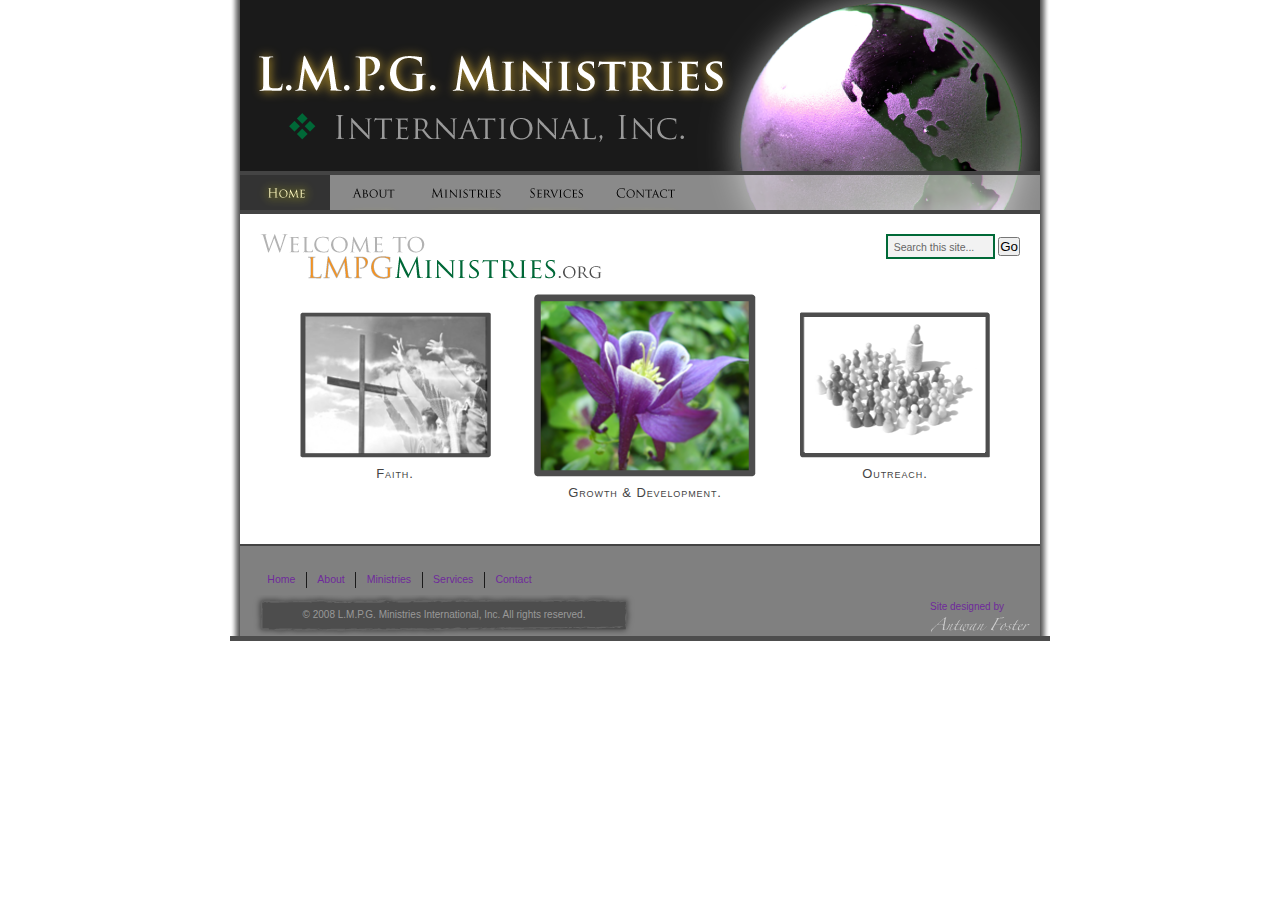
<file: index.html>
<!DOCTYPE html PUBLIC "-//W3C//DTD XHTML 1.0 Transitional//EN" "http://www.w3.org/TR/xhtml1/DTD/xhtml1-transitional.dtd">

<html xmlns="http://www.w3.org/1999/xhtml" xml:lang="en" lang="en">
<head>
	<meta http-equiv="content-type" content="text/html; charset=UTF-8" />
	<meta http-equiv="content-language" content="en" />
	
	<meta name="keywords" content="L.M.P.G. Ministries LMPG Ministries Let My People Go Ministries International, Inc. Dr. Darrin Foster">
	<meta name="description" content="Let My People Go! Ministries International, Inc. Darrin Foster founder of LMPG Ministries">
	
	<link rel="shortcut icon" href="favicon.ico" type="image/x-icon" />
	<link rel='stylesheet' type='text/css' media='all' href='css/basic.css' />
	
	<script src="javascripts/prototype.js" type="text/javascript"></script>
	<script src="javascripts/scriptaculous.js" type="text/javascript"></script>

	<title>&ldquo;Let My People Go!&rdquo; Ministries International, Inc.</title>
</head>
<body class="home">
	<div id="lmpg">
		<div id="masthead">
			<h1>LMPG Ministries International, Inc.</h1>
			<ul id="main_nav">
				<li id="home"><a href="index.html"><p>Home</p></a></li>
				<li id="about"><a  href="about.html"><p>About</p></a></li>
				<li id="ministries"><a href="ministries.html"><p>>Ministries</p></a></li>
				<li id="services"><a href="services.html"><p>Services</p></a></li>
				<li id="contact"><a href="contact.html"><p>Contact</p></a></li>
			</ul>
		</div>
		
		<div id="content">
			<div id="pageheading">
				<h2>Welcome To LMPG Ministries.org </h2>
			</div>

			<div id="search">
				<form id="searchform">
					<p><input name="searchInput" id="searchInput" type="text"  value="Search this site..." />
					<input id="goBtn" value="Go" title="Search"type="submit" /></p>
				</form>
			</div>
			
			<div id="concepts">
				<div class="conceptBox smallconceptBox">
					<img alt="Faith" src="images/faith.png" width="191" height="146" />
					<p>Faith.</p>
				</div>
				<div class="conceptBox">
					<img alt="Growth &amp; Development" src="images/flower.png" width="222" height="183" />
					<p>Growth &amp; Development.</p>
				</div>
				<div class="conceptBox smallconceptBox">
					<img alt="Outreach" src="images/outreach.png" width="190" height="146" />
					<p>Outreach.</p>
				</div>
			</div>
			<br />
		</div>
		
		<div id="footer">
			<ul id="footer_nav">
				<li><a class="first" href="index.html">Home</a></li>
				<li><a href="about.html">About</a></li>
				<li><a href="ministries.html">Ministries</a></li>
				<li><a href="services.html">Services</a></li>
				<li><a href="contact.html">Contact</a></li>
			</ul>
			<p id="copyright">&copy; 2008 L.M.P.G. Ministries International, Inc. All rights reserved.</p>
			<a id="stamp" href="http://www.antwanfoster.com" target="_blank">
				<p>Site designed by</p>
				<img alt="Antwan Foster" src="images/stamp3.png" width="100" height="16" />
			</a>
		</div>
	</div>
</body>
</html>
</file>
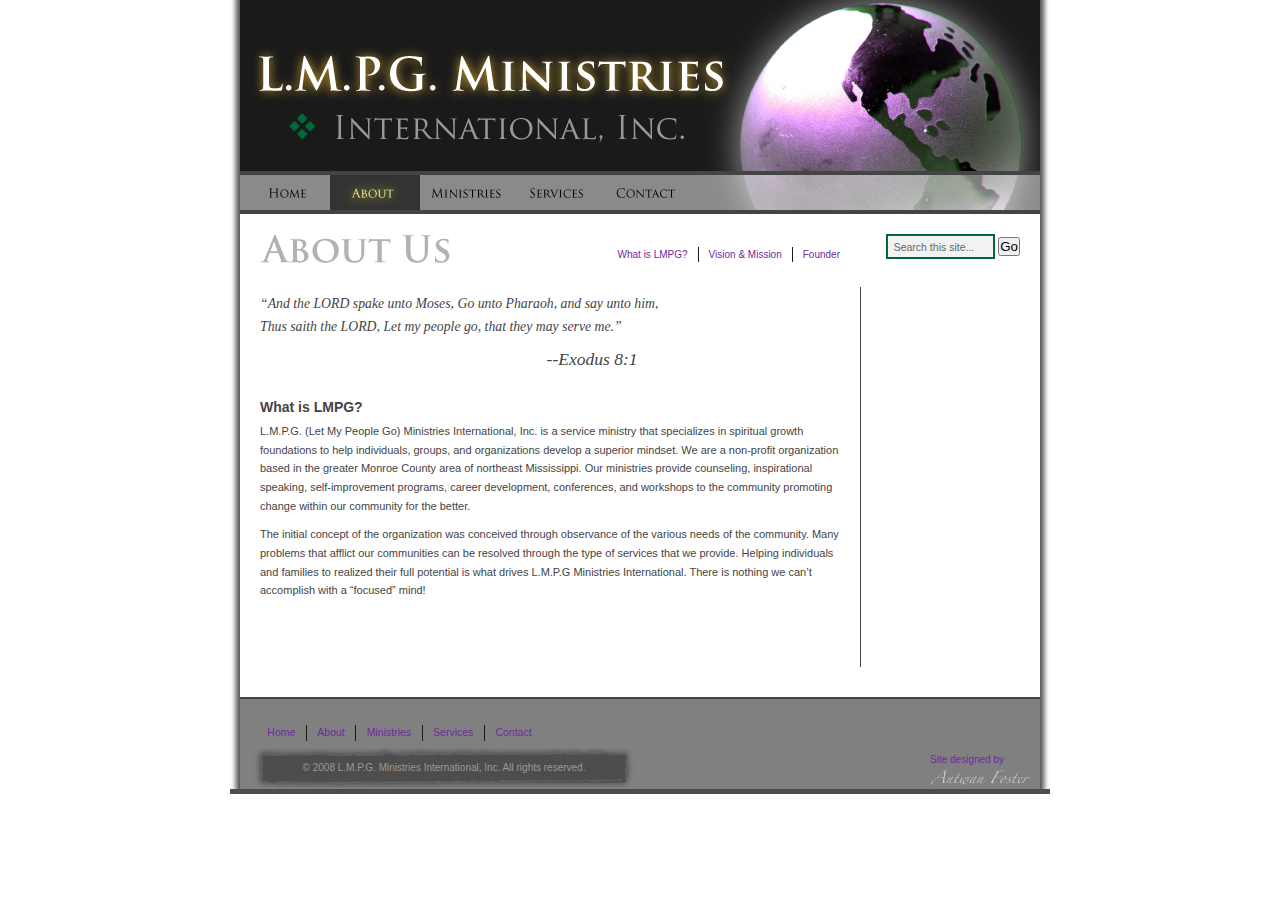
<file: about.html>
<!DOCTYPE html PUBLIC "-//W3C//DTD XHTML 1.0 Transitional//EN" "http://www.w3.org/TR/xhtml1/DTD/xhtml1-transitional.dtd">

<html xmlns="http://www.w3.org/1999/xhtml" xml:lang="en" lang="en">
<head>
	<meta http-equiv="content-type" content="text/html; charset=UTF-8" />
	<meta http-equiv="content-language" content="en" />
	
	<meta name="keywords" content="L.M.P.G. Ministries LMPG Ministries Let My People Go Ministries International, Inc. Dr. Darrin Foster">
	<meta name="description" content="Let My People Go! Ministries International, Inc. Darrin Foster founder of LMPG Ministries">
	
	<link rel="shortcut icon" href="favicon.ico" type="image/x-icon" />
	<link rel='stylesheet' type='text/css' media='all' href='css/basic.css' />
	
	<script src="javascripts/prototype.js" type="text/javascript"></script>
	<script src="javascripts/scriptaculous.js" type="text/javascript"></script>

	<title>&ldquo;Let My People Go!&rdquo; Ministries International, Inc.</title>
</head>
<body class="about">
	<div id="lmpg">
		<div id="masthead">
			<h1>LMPG Ministries International, Inc.</h1>
			<ul id="main_nav">
				<li id="home"><a href="index.html"><p>Home</p></a></li>
				<li id="about"><a  href="about.html"><p>About</p></a></li>
				<li id="ministries"><a href="ministries.html"><p>>Ministries</p></a></li>
				<li id="services"><a href="services.html"><p>Services</p></a></li>
				<li id="contact"><a href="contact.html"><p>Contact</p></a></li>
			</ul>
		</div>
		
		<div id="content">
			<div id="pageheading">
				<h2>About Us</h2>
			</div>

			<div id="search">
				<form id="searchform">
					<p><input name="searchInput" id="searchInput" type="text"  value="Search this site..." />
					<input id="goBtn" value="Go" title="Search"type="submit" /></p>
				</form>
			</div>
			
			<div id="info" class="fixedHeight">
				<ul id="sub_nav">
					<li><a class="first" href="#whatislmpg" onclick="new Effect.Fade('mission');new Effect.Fade('founder');new Effect.Appear('whatislmpg');">What is LMPG?</a></li>
					<li><a href="#mission" onclick="new Effect.Fade('whatislmpg');new Effect.Fade('founder');new Effect.Appear('mission');">Vision &amp; Mission</a></li>
					<li><a href="#founder" onclick="new Effect.Fade('whatislmpg');new Effect.Fade('mission');new Effect.Appear('founder');">Founder</a></li>
				</ul>
				<dl id="scripture" class="section">
					<dd><p>&ldquo;And the LORD spake unto Moses, Go unto Pharaoh, and say unto him, Thus saith the LORD, Let my people go, that they may 
					serve me.&rdquo;</p></dd>
					<dt>--Exodus 8:1</dt>
				</dl>
				<dl id="whatislmpg" class="section">
					<dt>What is LMPG?</dt>
					<dd><p>L.M.P.G. (Let My People Go) Ministries International, Inc. is a service ministry that specializes in spiritual growth foundations to 
					help individuals, groups, and organizations develop a superior mindset.  We are a non-profit organization based in the greater Monroe 
					County area of northeast Mississippi.  Our ministries provide counseling, inspirational speaking, self-improvement programs, career development, 
					conferences, and workshops to the community promoting change within our community for the better.</p></dd>					
					<dd><p> The initial concept of the organization was conceived through observance of the various needs of the community.  Many problems that afflict our 
					communities can be resolved through the type of services that we provide.  Helping individuals and families to realized their full 
					potential is what drives L.M.P.G Ministries International. There is nothing we can’t	accomplish with a &ldquo;focused&rdquo; mind!</p></dd>
				</dl>
				<dl id="mission" class="section" style="display: none;">
					<dt>Vision &amp; Mission</dt>
					<dd><p>LMPG Ministries represents a voice, a vision, and a way.  We are fully persuaded that the future of our youth and world depends on 
					how	seriously we take this voice, this vision, and this way.  The voice is of truth, the vision is for a greater day, and the way is of 
					God, which is the only way. </p></dd>
					<dd><p>Our mission here at LMPG Ministries is to better mankind by making a difference and changing lives through the word of God. We strive
					to establish sustainable self-improvement programs available to the community and provide counseling services to individuals of all ages 
					including services for individuals with chemical dependency issues. We also wish to establish partnerships between counseling agencies 
					and social service groups.  The ministry also aims at providing inspirational and motivational lectures and conferences to the community.</p></dd>
				</dl>
				<dl id="founder" class="section" style="display: none;">
					<dt>Founder &amp; Executive Director</dt>
					<dd><p>Dr. Darrin Foster, D.D. is the gracious founder and servant leader of L.M.P.G.(Let My People Go) Ministries International, Inc. He 
					is a native of Okolona, MS and a graduate of Mississippi State University with a B.S. degree in Educational Psychology and M.S. degree 
					in Counseling.  He also has an honorary Doctor of Divinity from World Christianship Ministries in Fresno, California.  He currently resides in 
					Aberdeen, Mississippi with his wife Julia of 13 years and two sons Gary and Solomon.</p></dd>
					<dd><p>Dr. Foster is a renowned leader of the community.  He counsels by profession and serves as an inspirational and motivational 
					public speaker, a published author of two books, and song writer promoting education.  He also serves as the executive director &amp; 
					leader of LMPG Ministries by making a difference and helping to impact many lives with the word of God. He is a faithful, committed child 
					of God with a vision to better mankind by giving hope to the hopeless, peace to those that don’t have peace in their lives, and joy to the 
					ones that have lost it.  Dr. Foster continually remains active within the community. However, he knows that the only thing that counts is 
					what God is doing through him.  Instead of being focused on active religion, he prefers to focus on an active relationship with our 
					Savior, Jesus the Christ.</p></dd>
				</dl>
			</div>
		</div>
		
		<div id="footer">
			<ul id="footer_nav">
				<li><a class="first" href="index.html">Home</a></li>
				<li><a href="about.html">About</a></li>
				<li><a href="ministries.html">Ministries</a></li>
				<li><a href="services.html">Services</a></li>
				<li><a href="contact.html">Contact</a></li>
			</ul>
			<p id="copyright">&copy; 2008 L.M.P.G. Ministries International, Inc. All rights reserved.</p>
			<a id="stamp" href="http://www.antwanfoster.com" target="_blank">
				<p>Site designed by</p>
				<img alt="Antwan Foster" src="images/stamp3.png" width="100" height="16" />
			</a>
		</div>
	</div>
</body>
</html>
</file>
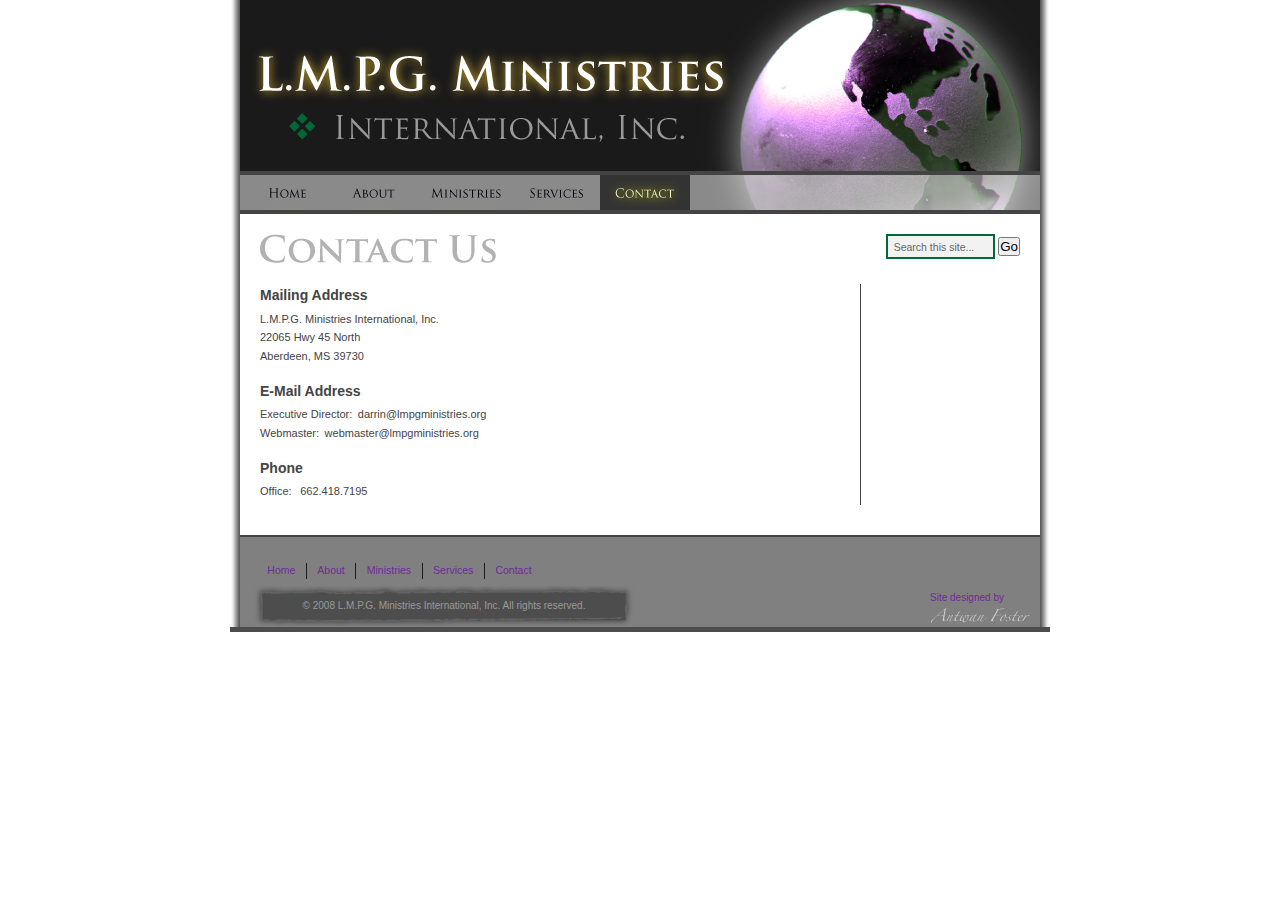
<file: contact.html>
<!DOCTYPE html PUBLIC "-//W3C//DTD XHTML 1.0 Transitional//EN" "http://www.w3.org/TR/xhtml1/DTD/xhtml1-transitional.dtd">

<html xmlns="http://www.w3.org/1999/xhtml" xml:lang="en" lang="en">
<head>
	<meta http-equiv="content-type" content="text/html; charset=UTF-8" />
	<meta http-equiv="content-language" content="en" />
	
	<meta name="keywords" content="L.M.P.G. Ministries LMPG Ministries Let My People Go Ministries International, Inc. Dr. Darrin Foster">
	<meta name="description" content="Let My People Go! Ministries International, Inc. Darrin Foster founder of LMPG Ministries">
	
	<link rel="shortcut icon" href="favicon.ico" type="image/x-icon" />
	<link rel='stylesheet' type='text/css' media='all' href='css/basic.css' />
	
	<script src="javascripts/prototype.js" type="text/javascript"></script>
	<script src="javascripts/scriptaculous.js" type="text/javascript"></script>

	<title>&ldquo;Let My People Go!&rdquo; Ministries International, Inc.</title>
</head>
<body class="contact">
	<div id="lmpg">
		<div id="masthead">
			<h1>LMPG Ministries International, Inc.</h1>
			<ul id="main_nav">
				<li id="home"><a href="index.html"><p>Home</p></a></li>
				<li id="about"><a  href="about.html"><p>About</p></a></li>
				<li id="ministries"><a href="ministries.html"><p>>Ministries</p></a></li>
				<li id="services"><a href="services.html"><p>Services</p></a></li>
				<li id="contact"><a href="contact.html"><p>Contact</p></a></li>
			</ul>
		</div>
		
		<div id="content">
			<div id="pageheading">
				<h2>Contact</h2>
			</div>

			<div id="search">
				<form id="searchform">
					<p><input name="searchInput" id="searchInput" type="text"  value="Search this site..." />
					<input id="goBtn" value="Go" title="Search"type="submit" /></p>
				</form>
			</div>
			
			<div id="info">
				<dl id="mailing_address" class="section">
					<dt>Mailing Address</dt>
					<dd>
						<p>L.M.P.G. Ministries International, Inc.</p>
						<p>22065 Hwy 45 North</p>
						<p>Aberdeen, MS 39730</p>
					</dd>
				</dl>
				<dl id="email" class="section">
					<dt>E-Mail Address</dt>
					<dd>
						<p>Executive Director:<span>darrin@lmpgministries.org</span></p>
						<p>Webmaster:<span>webmaster@lmpgministries.org</span></p>
					</dd>
				</dl>
				<dl id="phone" class="section">
					<dt>Phone</dt>
					<dd>
						<p>Office: <span>662.418.7195</span></p>
					</dd>
				</dl>
			</div>
		</div>
		
		<div id="footer">
			<ul id="footer_nav">
				<li><a class="first" href="index.html">Home</a></li>
				<li><a href="about.html">About</a></li>
				<li><a href="ministries.html">Ministries</a></li>
				<li><a href="services.html">Services</a></li>
				<li><a href="contact.html">Contact</a></li>
			</ul>
			<p id="copyright">&copy; 2008 L.M.P.G. Ministries International, Inc. All rights reserved.</p>
			<a id="stamp" href="http://www.antwanfoster.com" target="_blank">
				<p>Site designed by</p>
				<img alt="Antwan Foster" src="images/stamp3.png" width="100" height="16" />
			</a>
		</div>
	</div>
</body>
</html>
</file>
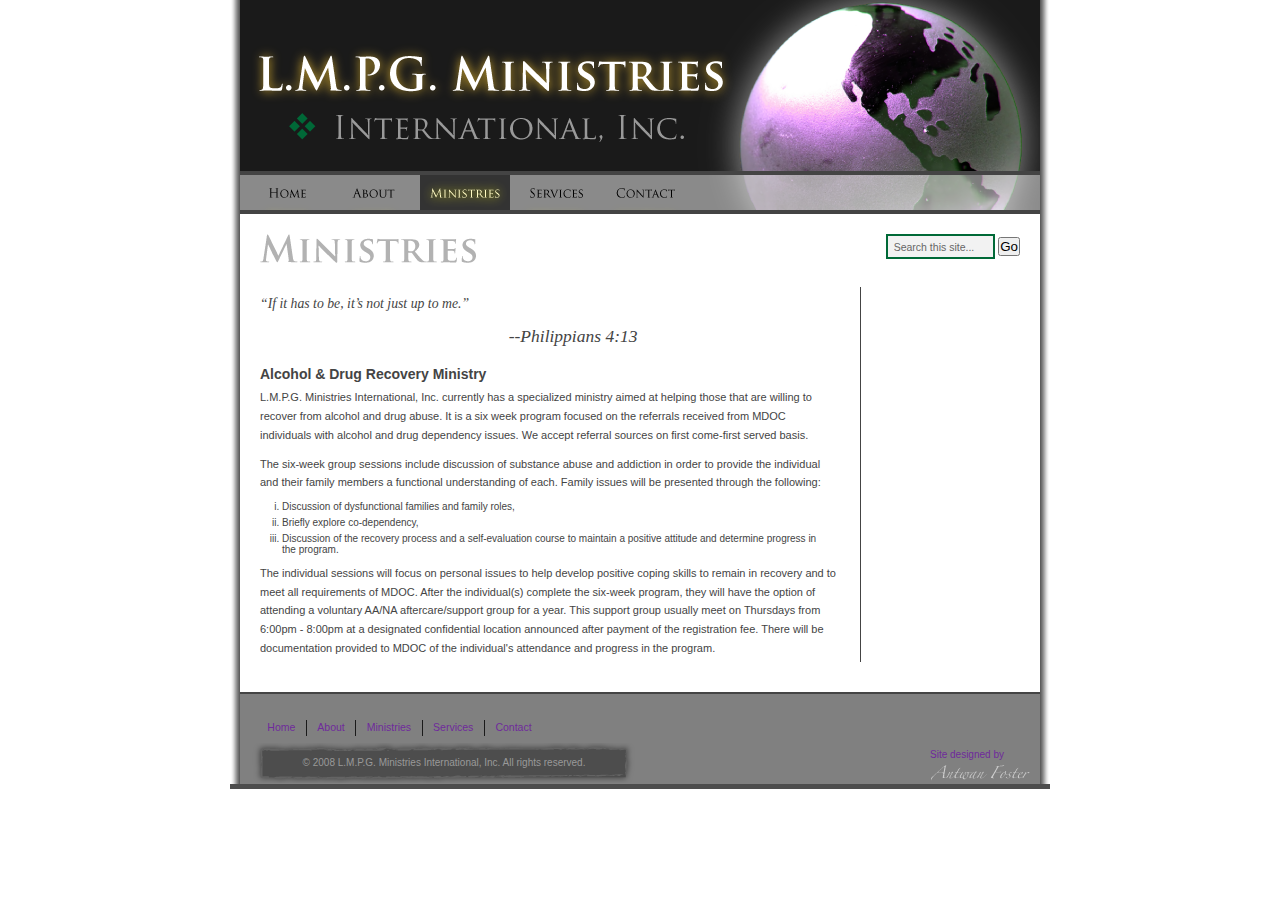
<file: ministries.html>
<!DOCTYPE html PUBLIC "-//W3C//DTD XHTML 1.0 Transitional//EN" "http://www.w3.org/TR/xhtml1/DTD/xhtml1-transitional.dtd">

<html xmlns="http://www.w3.org/1999/xhtml" xml:lang="en" lang="en">
<head>
	<meta http-equiv="content-type" content="text/html; charset=UTF-8" />
	<meta http-equiv="content-language" content="en" />
	
	<meta name="keywords" content="L.M.P.G. Ministries LMPG Ministries Let My People Go Ministries International, Inc. Dr. Darrin Foster">
	<meta name="description" content="Let My People Go! Ministries International, Inc. Darrin Foster founder of LMPG Ministries">
	
	<link rel="shortcut icon" href="favicon.ico" type="image/x-icon" />
	<link rel='stylesheet' type='text/css' media='all' href='css/basic.css' />
	
	<script src="javascripts/prototype.js" type="text/javascript"></script>
	<script src="javascripts/scriptaculous.js" type="text/javascript"></script>

	<title>&ldquo;Let My People Go!&rdquo; Ministries International, Inc.</title>
</head>
<body class="ministries">
	<div id="lmpg">
		<div id="masthead">
			<h1>LMPG Ministries International, Inc.</h1>
			<ul id="main_nav">
				<li id="home"><a href="index.html"><p>Home</p></a></li>
				<li id="about"><a  href="about.html"><p>About</p></a></li>
				<li id="ministries"><a href="ministries.html"><p>>Ministries</p></a></li>
				<li id="services"><a href="services.html"><p>Services</p></a></li>
				<li id="contact"><a href="contact.html"><p>Contact</p></a></li>
			</ul>
		</div>
		
		<div id="content">
			<div id="pageheading">
				<h2>Ministries</h2>
			</div>

			<div id="search">
				<form id="searchform">
					<p><input name="searchInput" id="searchInput" type="text"  value="Search this site..." />
					<input id="goBtn" value="Go" title="Search"type="submit" /></p>
				</form>
			</div>
			
			<div id="info">
				<dl id="scripture" class="section">
					<dd><p>&ldquo;If it has to be, it’s not just up to me.&rdquo;</p></dd>
						<dt>--Philippians 4:13</dt>
				</dl>
				<dl id="adrp" class="section">
					<dt>Alcohol &amp; Drug Recovery Ministry</dt>
					<dd><p>L.M.P.G. Ministries International, Inc. currently has a specialized ministry aimed at helping those that are willing to recover 
					from alcohol and drug abuse.  It is a six week program focused on the referrals received from MDOC individuals with alcohol and drug 
					dependency issues.  We accept referral sources on first come-first served basis. </p></dd>
					<dd><p>The six-week group sessions include discussion of substance abuse and addiction in order to provide the individual
					and their family members a functional understanding of each. Family issues will be presented through the following:</p></dd> 
					<ul class="paragraphList romanList">
						<li>Discussion of dysfunctional families and family roles,</li>
						<li>Briefly explore co-dependency,</li>
						<li>Discussion of the recovery process and a self-evaluation course to maintain a positive attitude and determine progress in the program.</li>
					</ul>					
					<dd><p>The individual sessions will focus on personal issues to help develop positive coping skills to remain in recovery and to meet all requirements
					of MDOC.  After the individual(s) complete the six-week program, they will have the option of attending a voluntary AA/NA aftercare/support group 
					for a year.  This support group usually meet on Thursdays from 6:00pm - 8:00pm at a designated confidential location announced after payment of
					the registration fee.  There will be documentation provided to MDOC of the individual's attendance and progress in the program. </p></dd>
				</dl>
			</div>
		</div>
		
		<div id="footer">
			<ul id="footer_nav">
				<li><a class="first" href="index.html">Home</a></li>
				<li><a href="about.html">About</a></li>
				<li><a href="ministries.html">Ministries</a></li>
				<li><a href="services.html">Services</a></li>
				<li><a href="contact.html">Contact</a></li>
			</ul>
			<p id="copyright">&copy; 2008 L.M.P.G. Ministries International, Inc. All rights reserved.</p>
			<a id="stamp" href="http://www.antwanfoster.com" target="_blank">
				<p>Site designed by</p>
				<img alt="Antwan Foster" src="images/stamp3.png" width="100" height="16" />
			</a>
		</div>
	</div>
</body>
</html>
</file>
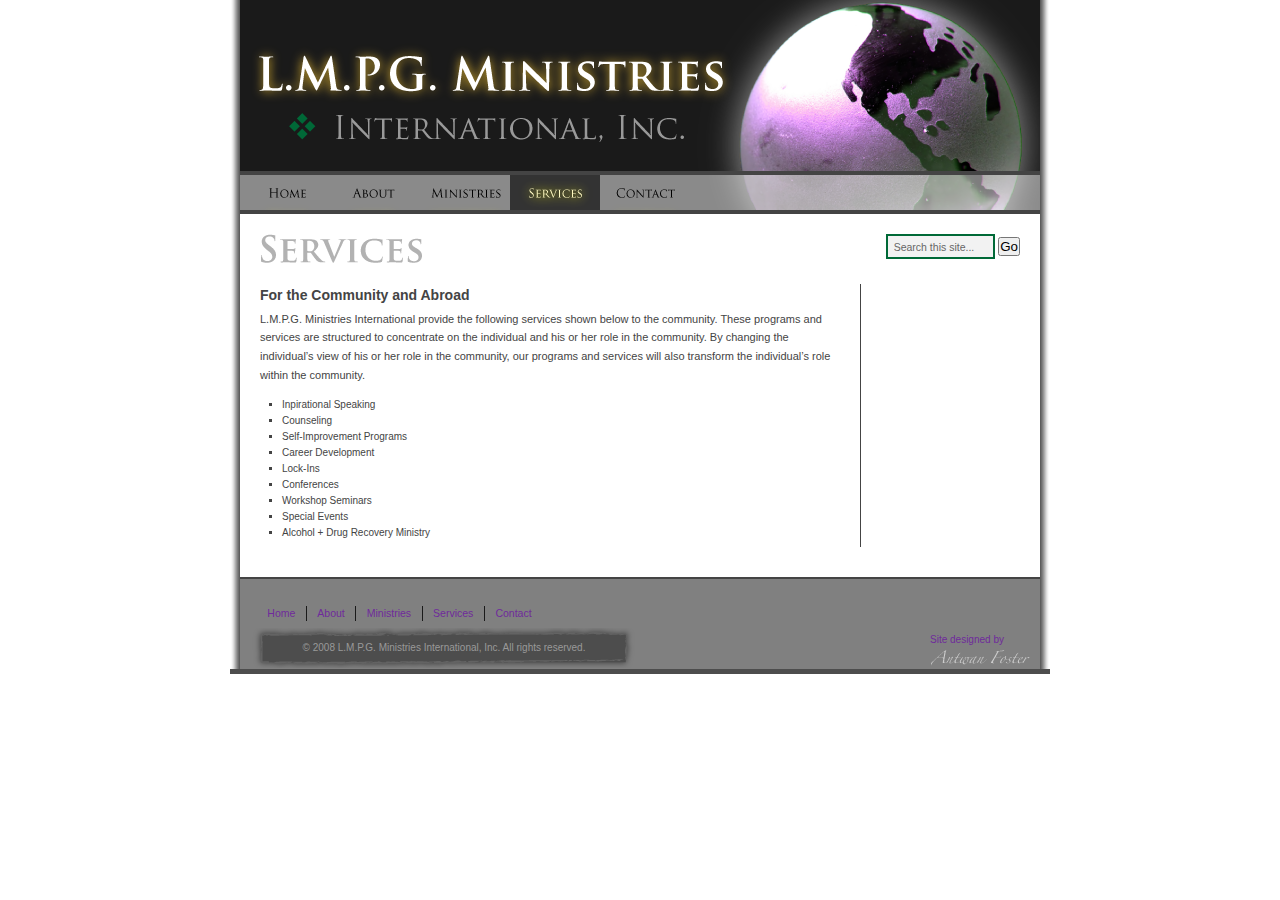
<file: services.html>
<!DOCTYPE html PUBLIC "-//W3C//DTD XHTML 1.0 Transitional//EN" "http://www.w3.org/TR/xhtml1/DTD/xhtml1-transitional.dtd">

<html xmlns="http://www.w3.org/1999/xhtml" xml:lang="en" lang="en">
<head>
	<meta http-equiv="content-type" content="text/html; charset=UTF-8" />
	<meta http-equiv="content-language" content="en" />
	
	<meta name="keywords" content="L.M.P.G. Ministries LMPG Ministries Let My People Go Ministries International, Inc. Dr. Darrin Foster">
	<meta name="description" content="Let My People Go! Ministries International, Inc. Darrin Foster founder of LMPG Ministries">
	
	<link rel="shortcut icon" href="favicon.ico" type="image/x-icon" />
	<link rel='stylesheet' type='text/css' media='all' href='css/basic.css' />
	
	<script src="javascripts/prototype.js" type="text/javascript"></script>
	<script src="javascripts/scriptaculous.js" type="text/javascript"></script>

	<title>&ldquo;Let My People Go!&rdquo; Ministries International, Inc.</title>
</head>
<body class="services">
	<div id="lmpg">
		<div id="masthead">
			<h1>LMPG Ministries International, Inc.</h1>
			<ul id="main_nav">
				<li id="home"><a href="index.html"><p>Home</p></a></li>
				<li id="about"><a  href="about.html"><p>About</p></a></li>
				<li id="ministries"><a href="ministries.html"><p>>Ministries</p></a></li>
				<li id="services"><a href="services.html"><p>Services</p></a></li>
				<li id="contact"><a href="contact.html"><p>Contact</p></a></li>
			</ul>
		</div>
		
		<div id="content">
			<div id="pageheading">
				<h2>Services</h2>
			</div>

			<div id="search">
				<form id="searchform">
					<p><input name="searchInput" id="searchInput" type="text"  value="Search this site..." />
					<input id="goBtn" value="Go" title="Search"type="submit" /></p>
				</form>
			</div>
			
			<div id="info">
				<dl id="services" class="section">
					<dt>For the Community and Abroad</dt>
					<dd><p>L.M.P.G. Ministries International provide the following services shown below to the community. These programs and services are 
					structured to concentrate on the individual and his or her role in the community.  By changing the individual’s view of his or her role in
					the community, our programs and services will also transform the individual’s role within the community.</p></dd>
					<dd>
						<ul class="paragraphList">
							<li>Inpirational Speaking</li>
							<li>Counseling</li>
							<li>Self-Improvement Programs</li>
							<li>Career Development</li>
							<li>Lock-Ins</li>
							<li>Conferences</li>
							<li>Workshop Seminars</li>
							<li>Special Events</li>
							<li>Alcohol + Drug Recovery Ministry</li>
						</ul>
					</dd>
				</dl>
			</div>
		</div>
		
		<div id="footer">
			<ul id="footer_nav">
				<li><a class="first" href="index.html">Home</a></li>
				<li><a href="about.html">About</a></li>
				<li><a href="ministries.html">Ministries</a></li>
				<li><a href="services.html">Services</a></li>
				<li><a href="contact.html">Contact</a></li>
			</ul>
			<p id="copyright">&copy; 2008 L.M.P.G. Ministries International, Inc. All rights reserved.</p>
			<a id="stamp" href="http://www.antwanfoster.com" target="_blank">
				<p>Site designed by</p>
				<img alt="Antwan Foster" src="images/stamp3.png" width="100" height="16" />
			</a>
		</div>
	</div>
</body>
</html>
</file>
<file: css/basic.css>
@import url("typography.css");
@import url("layout.css");
@import url("colors.css");
@import url("ie.css");

/*================================================================================
Basic Style Sheet

Author:  Antwan Foster, Software Engineer
E-mail:  Antwan3000@gmail.com
website:  www.antwanfoster.com

Date:  February 4, 2008

Desctiption:
The CSS code is for basic(general) styling of elements for www.lmpgministries.org
==================================================================================*/


/* Normalizes margin padding
=========================================*/
body, div, dl, dt, dd, ul, ol, li, h1, h2, h3, h4, h5, h6,
pre, form, fieldset, input, p, a, blockquote, span, th, td, br {
	margin: 0;
	padding: 0;
}

/* Remove list-style from lists
===========================*/
ul, ol, li { 
	list-style-type: none;
	list-style: none; 
}

/* Normalize table & images
===========================*/
table, img {
	border-collapse: collapse;
	border: none;
}

/* Remove underline from links
===========================*/
a {	text-decoration: none; }

.home #home a, .about #about a, .ministries #ministries a, .services #services a, .contact #contact a {
	cursor: default;
}

/* Configure clearing element
===========================*/
br { clear:  both; }
</file>
